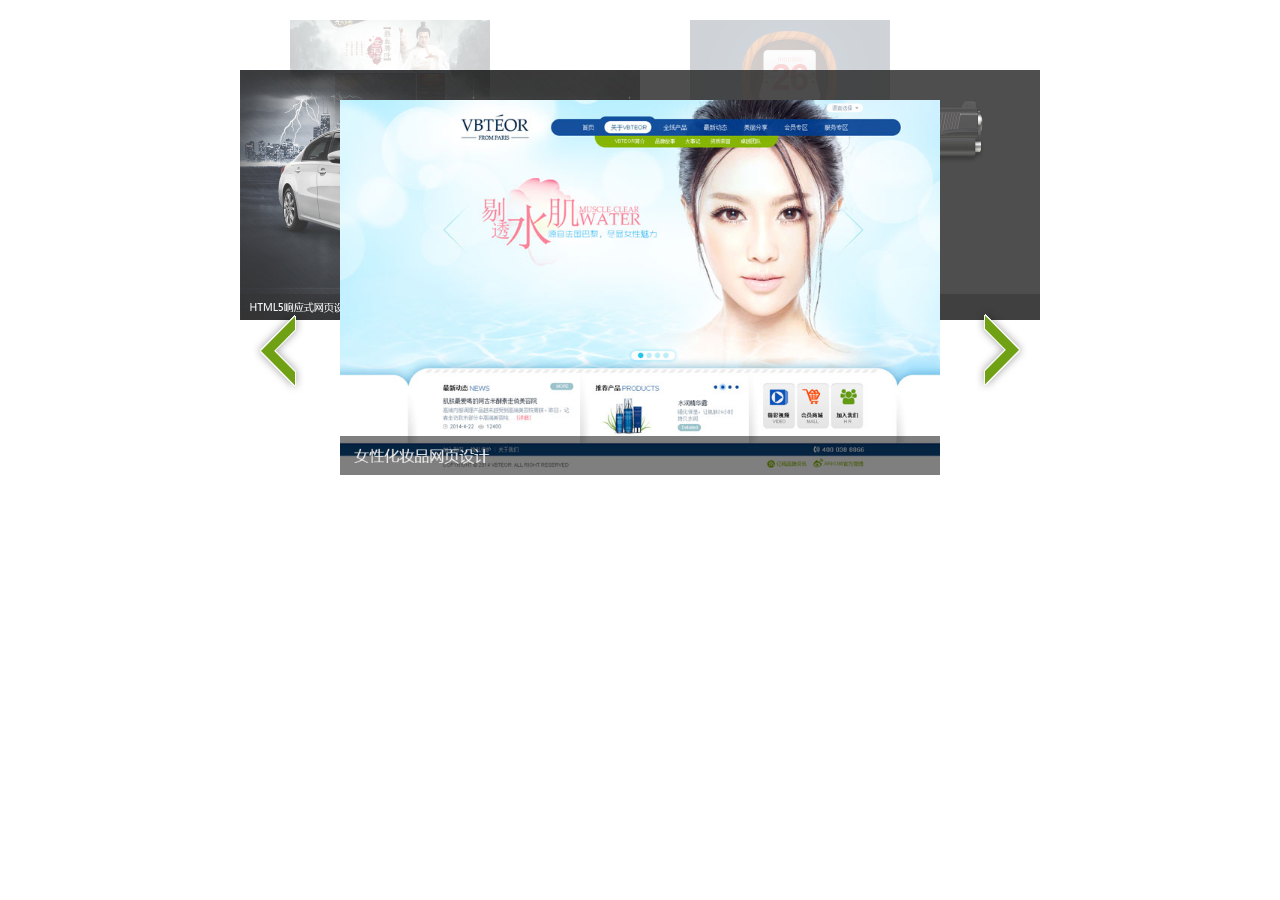
<file: index.html>
<!DOCTYPE html>
<html lang="en">
<head>
  <meta charset="UTF-8">
  <meta name="viewport" content="width=device-width, initial-scale=1.0">
  <meta http-equiv="X-UA-Compatible" content="ie=edge">
  <title>旋转木马my</title>
  <link rel="stylesheet" href="选转木马/css/index.css">
  <style>
    .box .box1{
      width: 200px;
      top: 20px;
      left:50px;
      opacity: .2;
      z-index: 2;
    }
    .box .box2{
      width: 400px;
      top: 70px;
      left:0px;
      opacity: .8;
      z-index: 3;
    }
    .box .box3{
      width: 600px;
      top: 100px;
      left:100px;
      opacity: 1;
      z-index: 4;
    }
    .box .box4{
      width: 400px;
      top: 70px;
      left:400px;
      opacity: .8;
      z-index: 3;
    }
    .box .box5{
      width: 200px;
      top: 20px;
      left:450px;
      opacity: .2;
      z-index: 1;
    }
  
  </style>
</head>
<body>
  <div class="bigBox">
    <div class="box">
      <ul>
        <li class="box1"><img src="img/psb0.jpg" alt=""></li>
        <li class="box2"><img src="img/psb1.jpg" alt=""></li>
        <li class="box3"><img src="img/psb2.jpg" alt=""></li>
        <li class="box4"><img src="img/psb3.jpg" alt=""></li>
        <li class="box5"><img src="img/psb4.jpg" alt=""></li>
      </ul>
    </div>
    <div class="prev"><img src="img/prev.png" alt=""></div>
    <div class="next"><img src="img/next.png" alt=""></div>
  </div>
  <script src="选转木马/lib/jquery-1.12.4.js"></script>
  <script src="选转木马/js/jquery.rotate.js"></script>
  <script>  
    $.rotate({
      classesName : ['box1','box2','box3','box4','box5'],
      leftButton : '.prev',
      rightButton : '.next',
      event : 'click',
      objectBox : '.bigBox .box li'
    })
  </script>
</body>
</html>
</file>
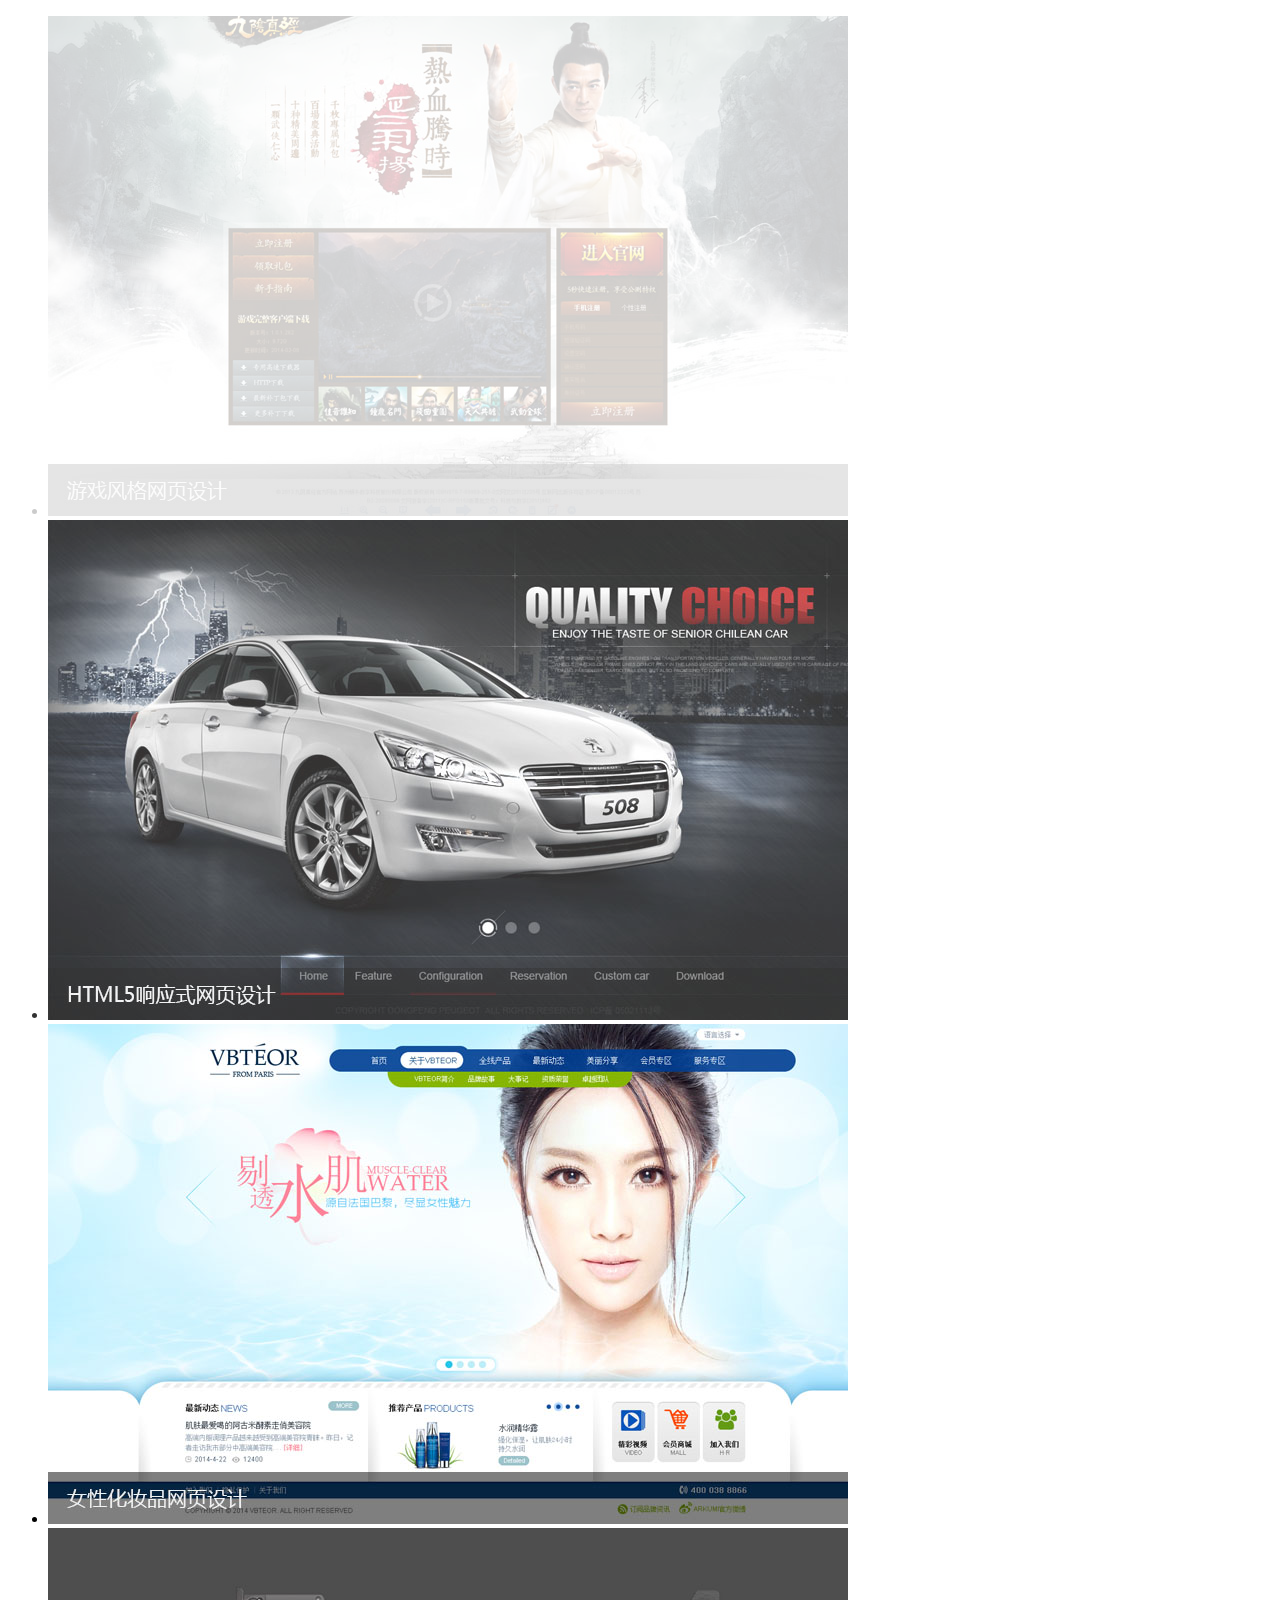
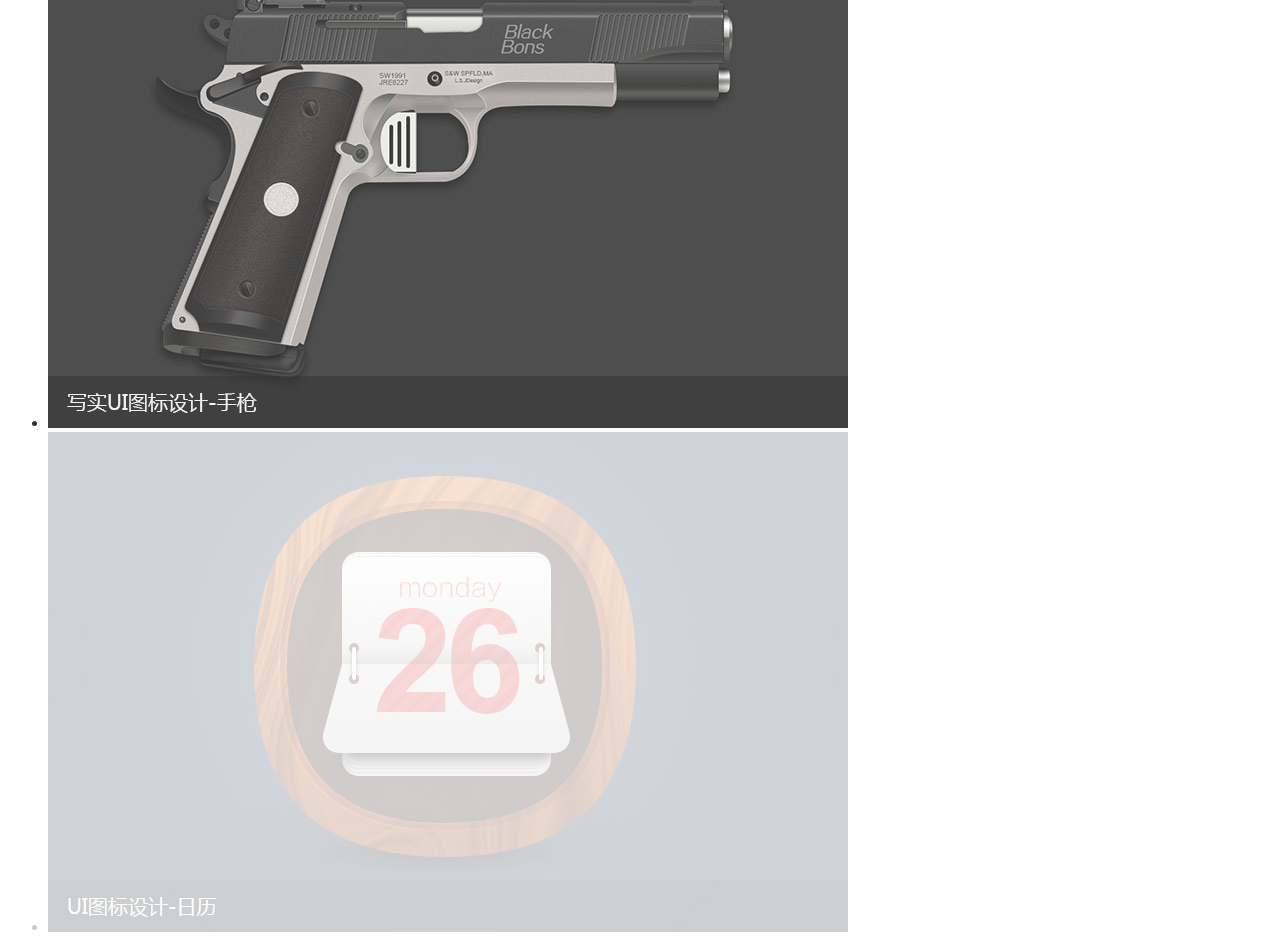
<file: 选转木马/旋转木马.html>
<!DOCTYPE html>
<html>

<head lang="en">
  <meta charset="UTF-8">
  <title>旋转木马轮播图</title>
  <!-- <link rel="stylesheet" href="css/css.css" /> -->
  <style>
    .slide .slide1 {
      width: 400px;
      top: 20px;
      left: 50px;
      opacity: 0.2;
      z-index: 2;
    }

    .slide .slide2 {
      width: 600px;
      top: 70px;
      left: 0;
      opacity: 0.8;
      z-index: 3;
    }

    .slide .slide3 {
      width: 800px;
      top: 100px;
      left: 200px;
      opacity: 1;
      z-index: 4;
    }

    .slide .slide4 {
      width: 600px;
      top: 70px;
      left: 600px;
      opacity: 0.8;
      z-index: 3;
    }

    .slide .slide5 {
      width: 400px;
      top: 20px;
      left: 750px;
      opacity: .2;
      z-index: 2;
    }
  </style>
</head>

<body>
  <div class="wrap" id="wrap">
    <div class="slide" id="slide">
      <ul>
        <li class="slide1">
          <a href="#">
            <img src="img/slidepic1.jpg" alt="" />
          </a>
        </li>
        <li class="slide2">
          <a href="#">
            <img src="img/slidepic2.jpg" alt="" />
          </a>
        </li>
        <li class="slide3">
          <a href="#">
            <img src="img/slidepic3.jpg" alt="" />
          </a>
        </li>
        <li class="slide4">
          <a href="#">
            <img src="img/slidepic4.jpg" alt="" />
          </a>
        </li>
        <li class="slide5">
          <a href="#">
            <img src="img/slidepic5.jpg" alt="" />
          </a>
        </li>
      </ul>
      <div class="arrow" id="arrow">
        <a href="javascript:;" class="prev" id="arrLeft"></a>
        <a href="javascript:;" class="next" id="arrRight"></a>
      </div>
    </div>
  </div>
  <!-- 注意路径 -->
  <script src="lib/jquery-1.12.4.js"></script>
  <script src="js/jquery.rotate.js"></script>
  <script>
    $.rotate()
  </script>
</body>
  
</html>
</file>
<file: 选转木马/css/index.css>
*{
  margin: 0;
  padding: 0px;
}
li{
  list-style: none;
}
img{
  border: 0;
  vertical-align: top;
}

.bigBox{
  width: 800px;
  margin: 0 auto;
  position: relative;
}
.box{
  height: 700px;
  overflow: hidden;
  position: relative;
}
.box li{
  position: absolute;
  left: 200px;
  top:0px;
  transition:all .5s;
}
.box li img{
  width: 100%;
}
.prev, .next{
  width: 76px;
  height: 112px;
  position: absolute;
  top: 50%;
  margin-top: -56px;
  z-index: 99; 
}
.next{
  right: 0;
}
</file>
<file: 选转木马/css/css.css>
@charset "UTF-8";
/*初始化  reset*/
blockquote, body, button, dd, dl, dt, fieldset, form, h1, h2, h3, h4, h5, h6, hr, input, legend, li, ol, p, pre, td, textarea, th, ul {
  margin: 0;
  padding: 0
}

body, button, input, select, textarea {
  font: 12px/1.5 "Microsoft YaHei", "微软雅黑", SimSun, "宋体", sans-serif;
  color: #666;
}

ol, ul {
  list-style: none
}

a {
  text-decoration: none
}

fieldset, img {
  border: 0;
  vertical-align: top;
}

a, input, button, select, textarea {
  outline: none;
}

a, button {
  cursor: pointer;
}

.wrap {
  width: 1200px;
  margin: 0px auto;
}

.slide {
  height: 500px;
  position: relative;
}

.slide li {
  position: absolute;
  left: 200px;
  top: 0;
  transition: all .5s;
}

.slide li img {
  width: 100%;
}

.arrow {
  opacity: 1;
  position: relative;
  z-index: 99;
  top: 50%;
}

.prev, .next {
  width: 76px;
  height: 112px;
  position: absolute;
  top: 50%;
  margin-top: -56px;
  background: url(../img/prev.png) no-repeat;
  z-index: 99;
}

.next {
  right: 0;
  background-image: url(../img/next.png);
}
</file>
